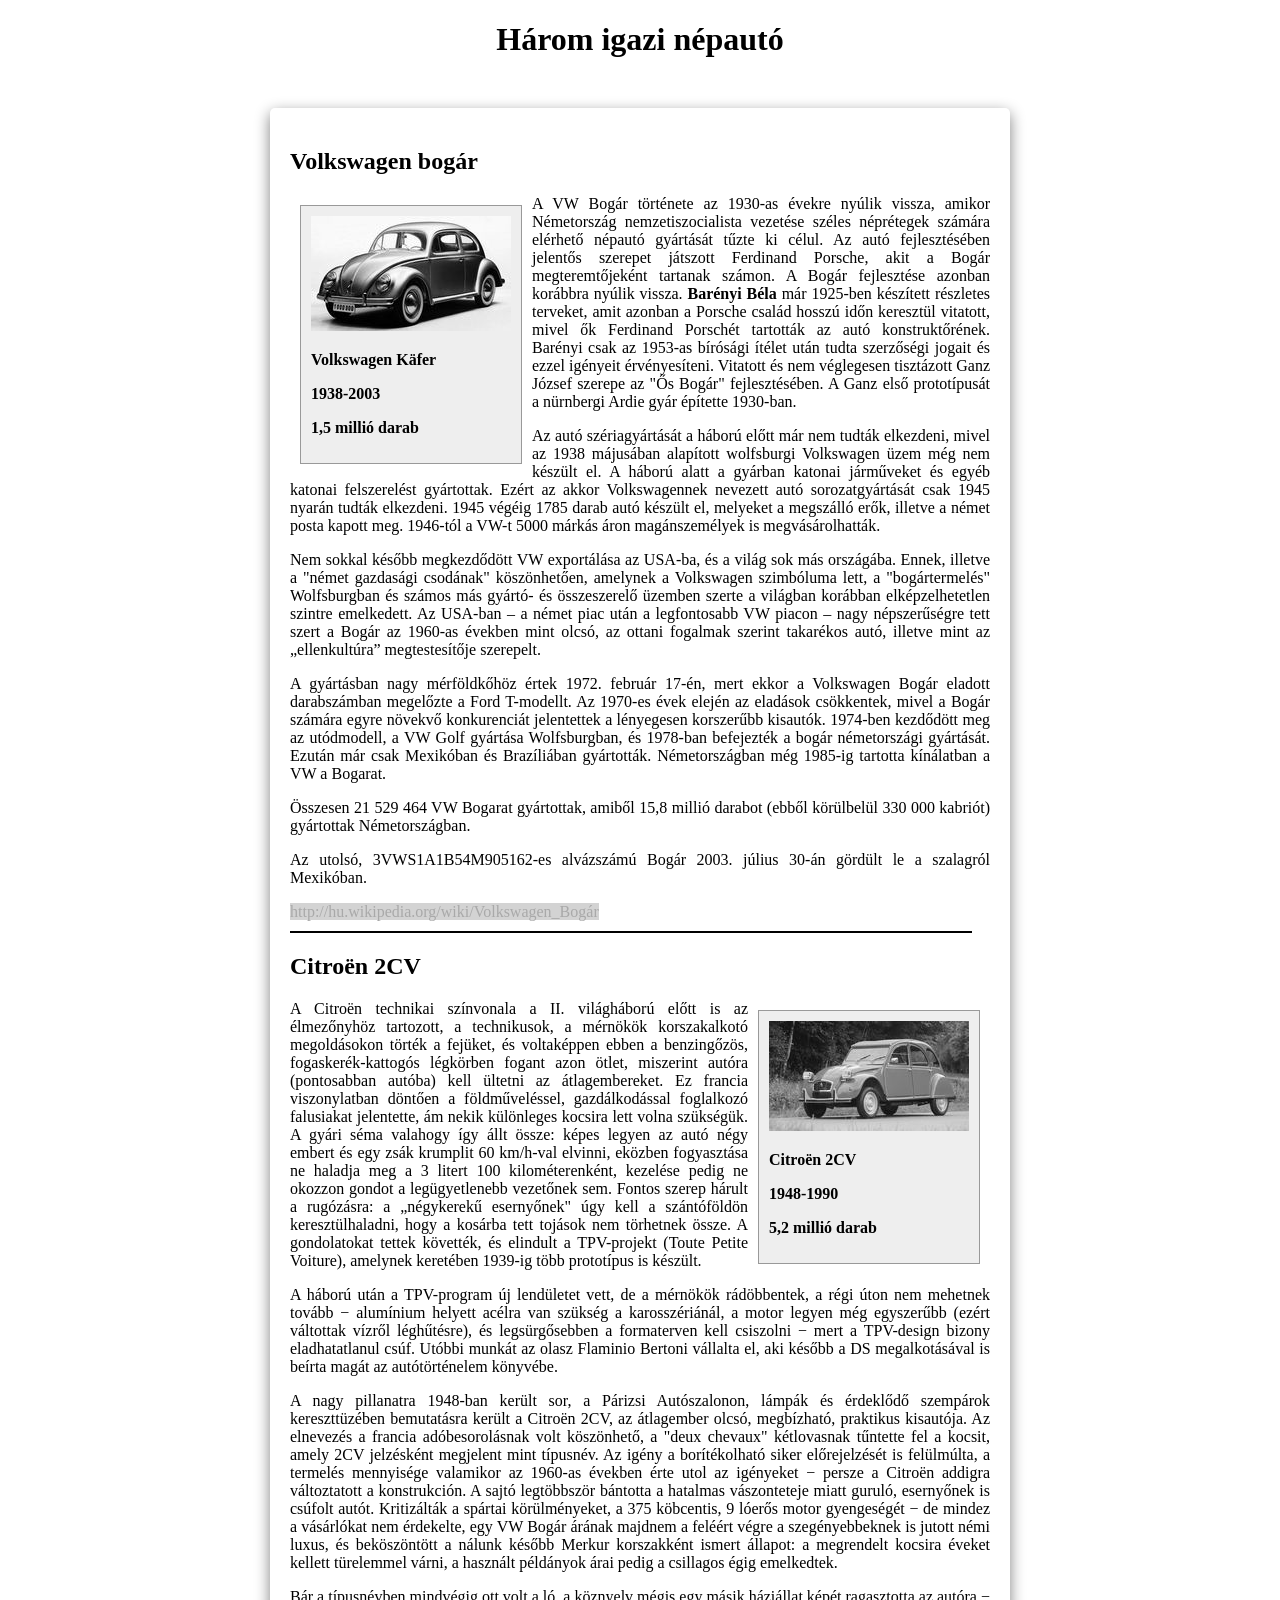
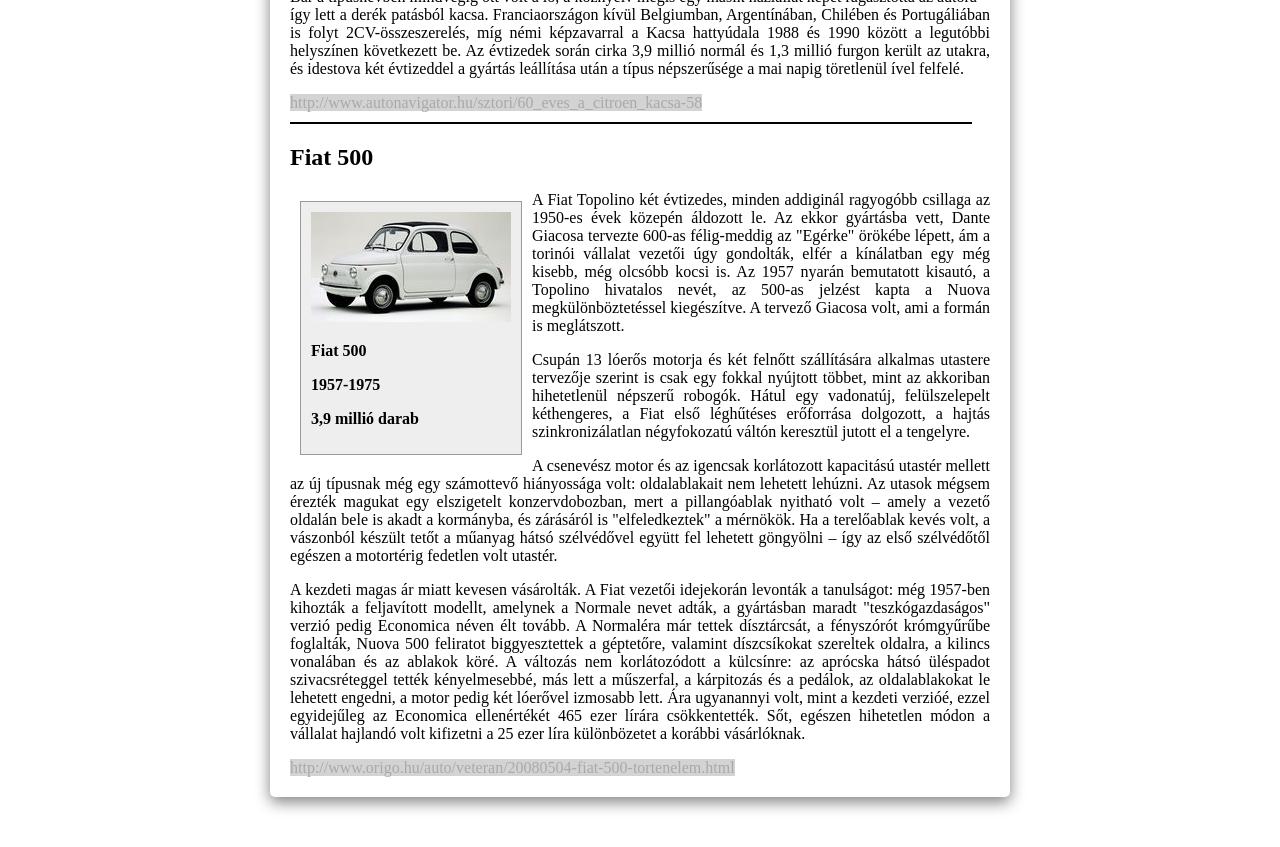
<file: index.html>
<!DOCTYPE html>
<html lang="hu">
<head>
    <meta charset="UTF-8">
    <meta http-equiv="X-UA-Compatible" content="IE=edge">
    <meta name="viewport" content="width=device-width, initial-scale=1.0">
    <title>Népautók</title>
    <link rel="stylesheet" href="nepautok.css">
</head>
<body>
<h1>Három igazi népautó</h1>
<div id="container">
<h2>Volkswagen bogár</h2>
<div class="img-box left"><img src="img/vw_bogar.jpg" alt="">
<p> <b> Volkswagen Käfer</b></p>
<p> <b> 1938-2003</b></p>
<p> <b>1,5 millió darab</b> </p>
</div>

<p class="text"> A VW Bogár története az 1930-as évekre nyúlik vissza, amikor Németország nemzetiszocialista vezetése széles néprétegek számára elérhető népautó gyártását tűzte ki célul. Az autó fejlesztésében jelentős szerepet játszott Ferdinand Porsche, akit a Bogár megteremtőjeként tartanak számon. A Bogár fejlesztése azonban korábbra nyúlik vissza. <b>Barényi Béla</b> már 1925-ben készített részletes terveket, amit azonban a Porsche család hosszú időn keresztül vitatott, mivel ők Ferdinand Porschét tartották az autó konstruktőrének. Barényi csak az 1953-as bírósági ítélet után tudta szerzőségi jogait és ezzel igényeit érvényesíteni. Vitatott és nem véglegesen tisztázott Ganz József szerepe az "Ős Bogár" fejlesztésében. A Ganz első prototípusát a nürnbergi Ardie gyár építette 1930-ban.</p> 
<p class="text">Az autó szériagyártását a háború előtt már nem tudták elkezdeni, mivel az 1938 májusában alapított wolfsburgi Volkswagen üzem még nem készült el. A háború alatt a gyárban katonai járműveket és egyéb katonai felszerelést gyártottak. Ezért az akkor Volkswagennek nevezett autó sorozatgyártását csak 1945 nyarán tudták elkezdeni. 1945 végéig 1785 darab autó készült el, melyeket a megszálló erők, illetve a német posta kapott meg. 1946-tól a VW-t 5000 márkás áron magánszemélyek is megvásárolhatták.</p>
<p class="text">Nem sokkal később megkezdődött VW exportálása az USA-ba, és a világ sok más országába. Ennek, illetve a "német gazdasági csodának" köszönhetően, amelynek a Volkswagen szimbóluma lett, a "bogártermelés" Wolfsburgban és számos más gyártó- és összeszerelő üzemben szerte a világban korábban elképzelhetetlen szintre emelkedett. Az USA-ban – a német piac után a legfontosabb VW piacon – nagy népszerűségre tett szert a Bogár az 1960-as években mint olcsó, az ottani fogalmak szerint takarékos autó, illetve mint az „ellenkultúra” megtestesítője szerepelt.</p>
<p class="text">A gyártásban nagy mérföldkőhöz értek 1972. február 17-én, mert ekkor a Volkswagen Bogár eladott darabszámban megelőzte a Ford T-modellt. Az 1970-es évek elején az eladások csökkentek, mivel a Bogár számára egyre növekvő konkurenciát jelentettek a lényegesen korszerűbb kisautók. 1974-ben kezdődött meg az utódmodell, a VW Golf gyártása Wolfsburgban, és 1978-ban befejezték a bogár németországi gyártását. Ezután már csak Mexikóban és Brazíliában gyártották. Németországban még 1985-ig tartotta kínálatban a VW a Bogarat.</p>
<p class="text">Összesen 21 529 464 VW Bogarat gyártottak, amiből 15,8 millió darabot (ebből körülbelül 330 000 kabriót) gyártottak Németországban.</p>
<p class="text">Az utolsó, 3VWS1A1B54M905162-es alvázszámú Bogár 2003. július 30-án gördült le a szalagról Mexikóban.</p>
<a href="http://hu.wikipedia.org/wiki/Volkswagen_Bogár" target="_blank">http://hu.wikipedia.org/wiki/Volkswagen_Bogár</a> 

<div class="vonal"></div> 

<h2>Citroën 2CV</h2> 
<div class="img-box right">
<img src="img/citroen_2cv.jpg" alt="">
<p><b>Citroën 2CV</b></p>
<p><b>1948-1990</b></p>
<p><b>5,2 millió darab</b></p>
</div>
<p class="text">A Citroën technikai színvonala a II. világháború előtt is az élmezőnyhöz tartozott, a technikusok, a mérnökök korszakalkotó megoldásokon törték a fejüket, és voltaképpen ebben a benzingőzös, fogaskerék-kattogós légkörben fogant azon ötlet, miszerint autóra (pontosabban autóba) kell ültetni az átlagembereket. Ez francia viszonylatban döntően a földműveléssel, gazdálkodással foglalkozó falusiakat jelentette, ám nekik különleges kocsira lett volna szükségük. A gyári séma valahogy így állt össze: képes legyen az autó négy embert és egy zsák krumplit 60 km/h-val elvinni, eközben fogyasztása ne haladja meg a 3 litert 100 kilométerenként, kezelése pedig ne okozzon gondot a legügyetlenebb vezetőnek sem. Fontos szerep hárult a rugózásra: a „négykerekű esernyőnek" úgy kell a szántóföldön keresztülhaladni, hogy a kosárba tett tojások nem törhetnek össze. A gondolatokat tettek követték, és elindult a TPV-projekt (Toute Petite Voiture), amelynek keretében 1939-ig több prototípus is készült.</p> 
<p class="text"> A háború után a TPV-program új lendületet vett, de a mérnökök rádöbbentek, a régi úton nem mehetnek tovább − alumínium helyett acélra van szükség a karosszériánál, a motor legyen még egyszerűbb (ezért váltottak vízről léghűtésre), és legsürgősebben a formaterven kell csiszolni − mert a TPV-design bizony eladhatatlanul csúf. Utóbbi munkát az olasz Flaminio Bertoni vállalta el, aki később a DS megalkotásával is beírta magát az autótörténelem könyvébe.</p>
<p class="text"> A nagy pillanatra 1948-ban került sor, a Párizsi Autószalonon, lámpák és érdeklődő szempárok kereszttüzében bemutatásra került a Citroën 2CV, az átlagember olcsó, megbízható, praktikus kisautója. Az elnevezés a francia adóbesorolásnak volt köszönhető, a "deux chevaux" kétlovasnak tűntette fel a kocsit, amely 2CV jelzésként megjelent mint típusnév. Az igény a borítékolható siker előrejelzését is felülmúlta, a termelés mennyisége valamikor az 1960-as években érte utol az igényeket − persze a Citroën addigra változtatott a konstrukción. A sajtó legtöbbször bántotta a hatalmas vászonteteje miatt guruló, esernyőnek is csúfolt autót. Kritizálták a spártai körülményeket, a 375 köbcentis, 9 lóerős motor gyengeségét − de mindez a vásárlókat nem érdekelte, egy VW Bogár árának majdnem a feléért végre a szegényebbeknek is jutott némi luxus, és beköszöntött a nálunk később Merkur korszakként ismert állapot: a megrendelt kocsira éveket kellett türelemmel várni, a használt példányok árai pedig a csillagos égig emelkedtek.</p>
<p class="text">Bár a típusnévben mindvégig ott volt a ló, a köznyelv mégis egy másik háziállat képét ragasztotta az autóra − így lett a derék patásból kacsa. Franciaországon kívül Belgiumban, Argentínában, Chilében és Portugáliában is folyt 2CV-összeszerelés, míg némi képzavarral a Kacsa hattyúdala 1988 és 1990 között a legutóbbi helyszínen következett be. Az évtizedek során cirka 3,9 millió normál és 1,3 millió furgon került az utakra, és idestova két évtizeddel a gyártás leállítása után a típus népszerűsége a mai napig töretlenül ível felfelé.</p> 
<a href="http://www.autonavigator.hu/sztori/60_eves_a_citroen_kacsa-58" target="_blank">http://www.autonavigator.hu/sztori/60_eves_a_citroen_kacsa-58</a>  

<div class="vonal"></div>

<h2> Fiat 500</h2>

<div class="img-box left ">
<img src="img/fiat_500.jpg" alt="">
<p><b>Fiat 500</b></p>
<p><b>1957-1975</b></p>
<p><b>3,9 millió darab</b></p>
</div>
<p class="text"> A Fiat Topolino két évtizedes, minden addiginál ragyogóbb csillaga az 1950-es évek közepén áldozott le. Az ekkor gyártásba vett, Dante Giacosa tervezte 600-as félig-meddig az "Egérke" örökébe lépett, ám a torinói vállalat vezetői úgy gondolták, elfér a kínálatban egy még kisebb, még olcsóbb kocsi is. Az 1957 nyarán bemutatott kisautó, a Topolino hivatalos nevét, az 500-as jelzést kapta a Nuova megkülönböztetéssel kiegészítve. A tervező Giacosa volt, ami a formán is meglátszott.</p> 
<p class="text"> Csupán 13 lóerős motorja és két felnőtt szállítására alkalmas utastere tervezője szerint is csak egy fokkal nyújtott többet, mint az akkoriban hihetetlenül népszerű robogók. Hátul egy vadonatúj, felülszelepelt kéthengeres, a Fiat első léghűtéses erőforrása dolgozott, a hajtás szinkronizálatlan négyfokozatú váltón keresztül jutott el a tengelyre.</p>
<p class="text"> A csenevész motor és az igencsak korlátozott kapacitású utastér mellett az új típusnak még egy számottevő hiányossága volt: oldalablakait nem lehetett lehúzni. Az utasok mégsem érezték magukat egy elszigetelt konzervdobozban, mert a pillangóablak nyitható volt – amely a vezető oldalán bele is akadt a kormányba, és zárásáról is "elfeledkeztek" a mérnökök. Ha a terelőablak kevés volt, a vászonból készült tetőt a műanyag hátsó szélvédővel együtt fel lehetett göngyölni – így az első szélvédőtől egészen a motortérig fedetlen volt utastér.</p> 
<p class="text"> A kezdeti magas ár miatt kevesen vásárolták. A Fiat vezetői idejekorán levonták a tanulságot: még 1957-ben kihozták a feljavított modellt, amelynek a Normale nevet adták, a gyártásban maradt "teszkógazdaságos" verzió pedig Economica néven élt tovább. A Normaléra már tettek dísztárcsát, a fényszórót krómgyűrűbe foglalták, Nuova 500 feliratot biggyesztettek a géptetőre, valamint díszcsíkokat szereltek oldalra, a kilincs vonalában és az ablakok köré. A változás nem korlátozódott a külcsínre: az aprócska hátsó üléspadot szivacsréteggel tették kényelmesebbé, más lett a műszerfal, a kárpitozás és a pedálok, az oldalablakokat le lehetett engedni, a motor pedig két lóerővel izmosabb lett. Ára ugyanannyi volt, mint a kezdeti verzióé, ezzel egyidejűleg az Economica ellenértékét 465 ezer lírára csökkentették. Sőt, egészen hihetetlen módon a vállalat hajlandó volt kifizetni a 25 ezer líra különbözetet a korábbi vásárlóknak.</p>
<a href=" http://www.origo.hu/auto/veteran/20080504-fiat-500-tortenelem.html" target="_blank"> http://www.origo.hu/auto/veteran/20080504-fiat-500-tortenelem.html</a>
</div>
</div>
</body>
</html>
</file>
<file: nepautok.css>
#container {
	padding: 20px;
	border-radius: 5px;
	box-shadow: 0px 5px 15px grey;
	width: 700px;
	margin: 50px auto;
}

.left {
	float: left;
	margin-bottom: 10px;
}

.right {
	float: right;
	margin-bottom: 10px;
}

.text {
	text-align: justify;
}

a {
	text-decoration: none;
	color: darkgray;
	background-color: lightgray;
}

a:hover {
	color: chocolate;
}

.img-box {
	width: 200px;
	background-color: #eee;
	padding: 10px;
	border: 1px #999 solid;
	margin: 10px;
}

h1 {
	text-align: center;
}

.vonal {
	width: 680px;
	margin-top: 10px;
	border: 1px solid black;
}
</file>
